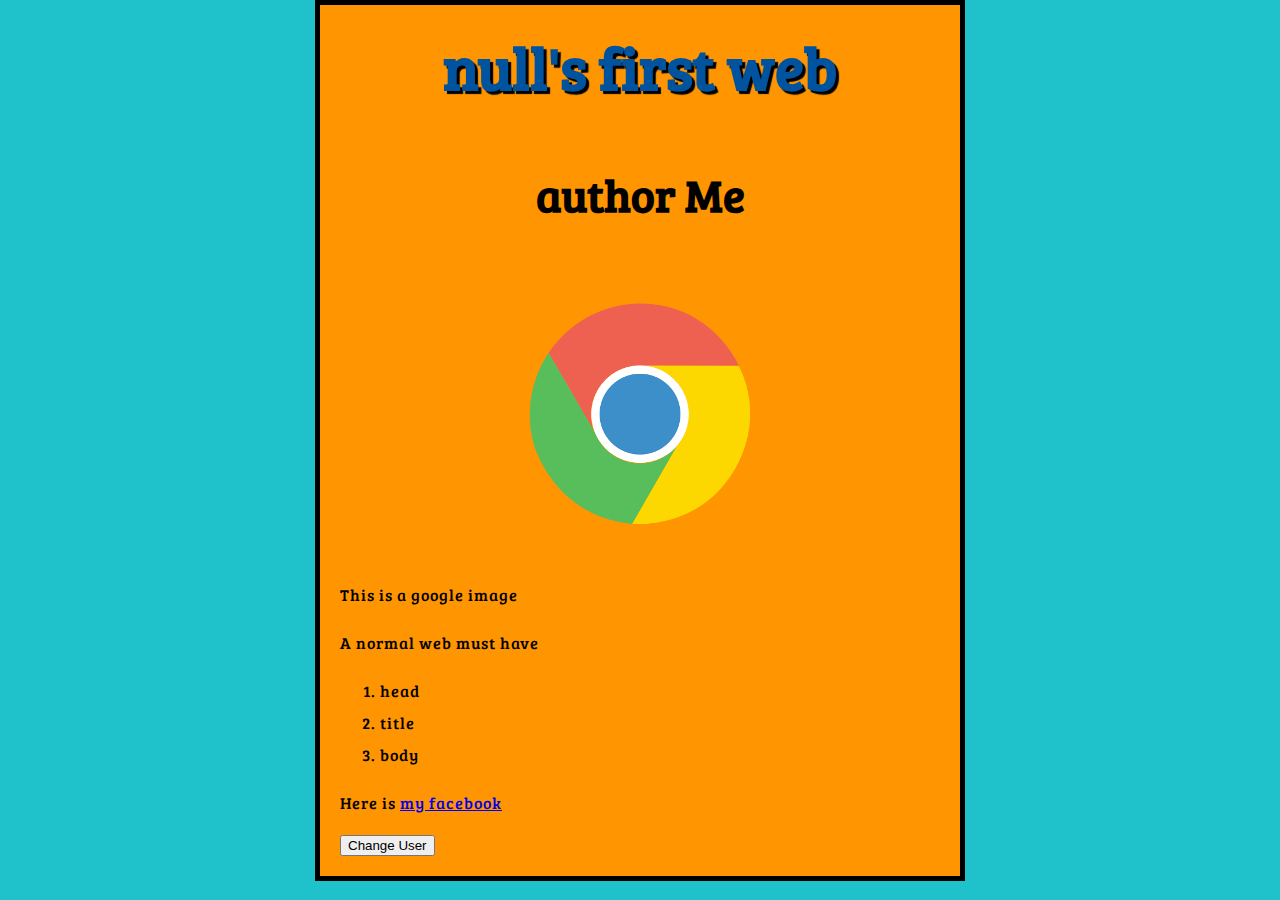
<file: first_site/index.html>
<!DOCTYPE html>
<html>
	<head>
		<link href="https://fonts.googleapis.com/css?family=Bree+Serif" rel="stylesheet" type="text/css">
		<link href="styles/first.css" rel="stylesheet" type="text/css">
		<meta charset="utf-8">
		<title>My first page</title>
	</head>
	<body>
		<h1>My first Web</h1>
		<h2>author Me</h2>
		<img src="images/google.png" alt="My test image">
		<p>This is a google image</p>
		<p>A normal web must have</p>

		<ol>
			<li>head</li>
			<li>title</li>
			<li>body</li>
		</ol>
		<p>Here is <a href="https://www.facebook.com/">my facebook</a></p>
		<button>Change User</button>
		<script src="scripts/main.js"></script>			

	</body>
</html>
</file>
<file: first_site/styles/first.css>
html {
	font-size: 14px;
	font-family: 'Bree Serif', serif;
	background-color: #1FC2CA;
}
h1 {
	margin: 0;
	padding: 20px 0;
	color: #00539F;
	text-shadow: 3px 3px 1px black;
	font-size: 60px;
	text-align: center;
}
h2 {
	font-size: 45px;
	text-align: center;
}
p,li {
	font-size: 16px;
	line-height: 2;
	letter-spacing: 1px;
}
body {
	width: 600px;
	margin: 0 auto;
	background-color: #FF9500;
	padding: 0 20px 20px 20px;
	border: 5px solid black;
}
img{
	display: block;
	margin: 0 auto;
}
</file>
